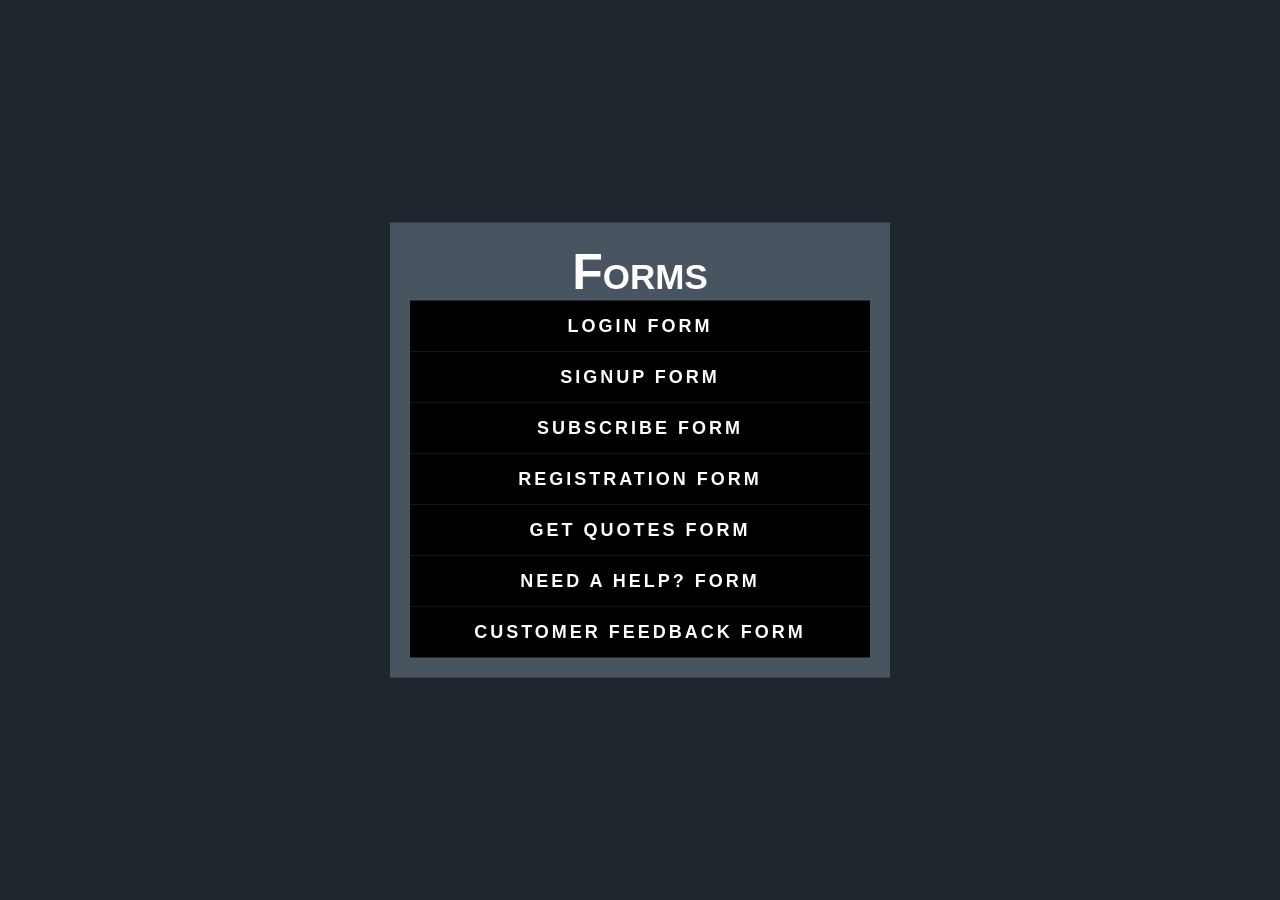
<file: index.html>
<!DOCTYPE html>
<html lang="en">
<head>
    <meta charset="UTF-8">
    <meta http-equiv="X-UA-Compatible" content="IE=edge">
    <meta name="viewport" content="width=device-width, initial-scale=1.0">
    <title>Forms Preview</title>
    <link rel="stylesheet" href="./css/Variables.css">
    <link rel="stylesheet" href="./css/GlobalStyles.css">
</head>
<body>
    <div class="alignment main">
        <h1 class="heading">F<span>orms</span></h1>
        <a href="./LoginForm.html">
            <button class="button">Login Form</button>
        </a>
        <a href="./SignupForm.html">
            <button class="button">Signup Form</button>
        </a>
        <a href="./SubscribeForm.html">
            <button class="button">Subscribe Form</button>
        </a>
        <a href="./RegistrationForm.html">
            <button class="button">Registration Form</button>
        </a>
        <a href="./GetQuotesForm.html">
            <button class="button">Get Quotes Form</button>
        </a>
        <a href="./NeedAHelpForm.html">
            <button class="button">Need A Help? Form</button>
        </a>
        <a href="./CustomerFeedbackForm.html">
            <button class="button">Customer Feedback Form</button>
        </a>
    </div>
</body>
</html>
</file>
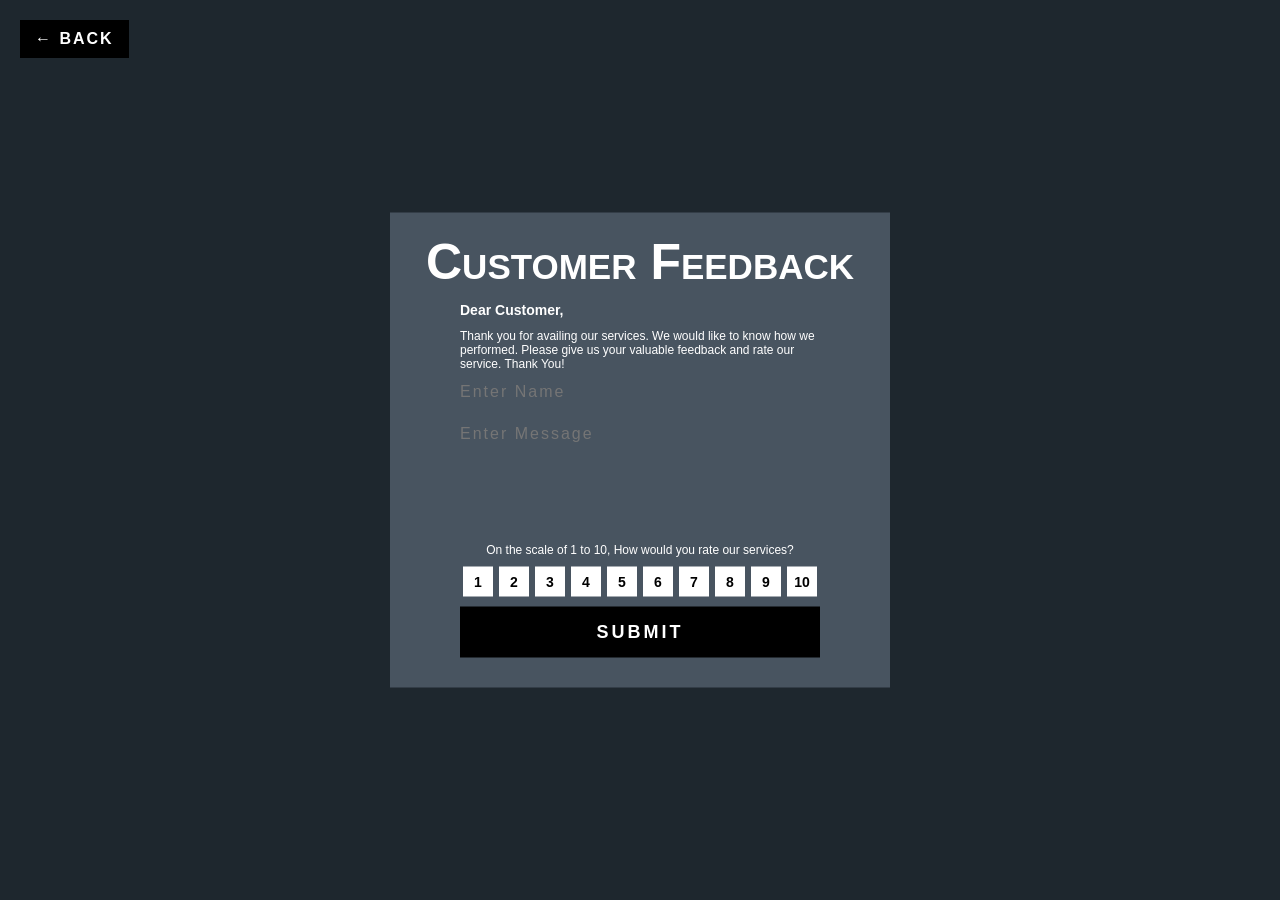
<file: CustomerFeedbackForm.html>
<!DOCTYPE html>
<html lang="en">
<head>
    <meta charset="UTF-8">
    <meta http-equiv="X-UA-Compatible" content="IE=edge">
    <meta name="viewport" content="width=device-width, initial-scale=1.0">
    <title>Customer Feedback Form</title>
    <link rel="stylesheet" href="./css/Variables.css">
    <link rel="stylesheet" href="./css/GlobalStyles.css">
    <link rel="stylesheet" href="./css/CustomerFeedbackStyles.css">
</head>
<body>
    <div>
        <a href="./index.html">
            <button class="back-button">&#8592; Back</button>
        </a>
    </div>
    <div class="alignment main">
        <h1 class="heading">C<span>ustomer</span> F<span>eedback</span></h1>
        <div class="form">
            <ul>
                <form action="\" method="post">
                    <li class="paragraph">
                        <label>Dear Customer,</label>
                        <span>Thank you for availing our services. We would like to know how we performed. Please give us your valuable feedback and rate our service. Thank You!</span>
                    </li>
                    <div class="input-textboxes">
                        <li id="name">
                            <input type="text" placeholder="Enter Name" name="" class="textbox" required>
                            <span class="input-border"></span>
                        </li>
                        <li id="message">
                            <textarea name="" cols="30" rows="10" placeholder="Enter Message" class="textbox"></textarea>
                            <span class="input-border"></span>
                        </li>
                    </div>
                    <div class="scale-text">
                        <span>On the scale of 1 to 10, How would you rate our services?</span>
                    </div>
                    <div class="scale-alignment">
                        <input type="button" value="1" class="scale">
                        <input type="button" value="2" class="scale">
                        <input type="button" value="3" class="scale">
                        <input type="button" value="4" class="scale">
                        <input type="button" value="5" class="scale">
                        <input type="button" value="6" class="scale">
                        <input type="button" value="7" class="scale">
                        <input type="button" value="8" class="scale">
                        <input type="button" value="9" class="scale">
                        <input type="button" value="10" class="scale">
                    </div>
                    <div class="button-block">
                        <button type="submit" class="button">Submit</button>
                    </div>
                </form>
            </ul>
        </div>
    </div>
</body>
</html>
</file>
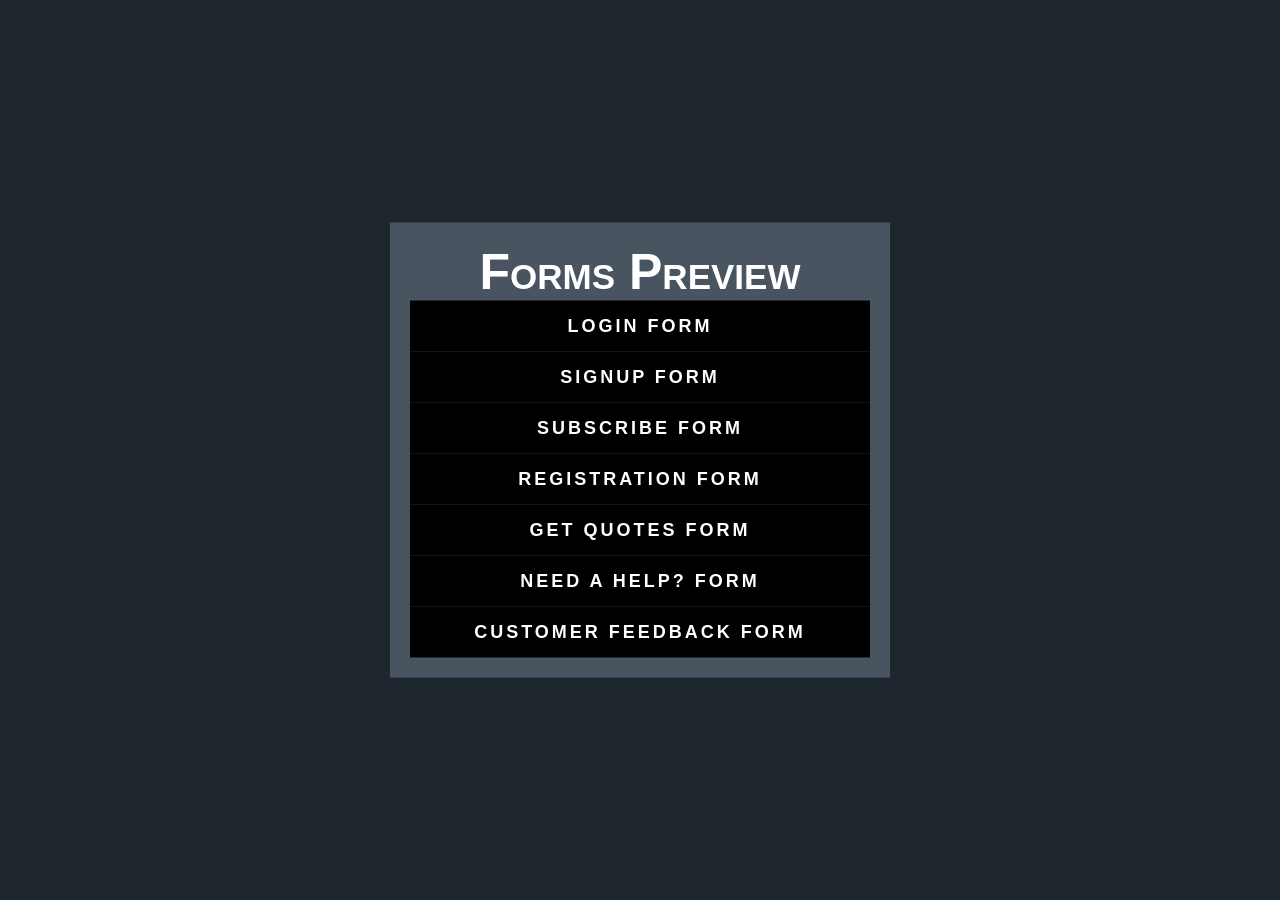
<file: FormsPreview.html>
<!DOCTYPE html>
<html lang="en">
<head>
    <meta charset="UTF-8">
    <meta http-equiv="X-UA-Compatible" content="IE=edge">
    <meta name="viewport" content="width=device-width, initial-scale=1.0">
    <title>Forms Preview</title>
    <link rel="stylesheet" href="./css/Variables.css">
    <link rel="stylesheet" href="./css/GlobalStyles.css">
</head>
<body>
    <div class="alignment main">
        <h1 class="heading">F<span>orms</span> P<span>review</span></h1>
        <a href="./LoginForm.html">
            <button class="button">Login Form</button>
        </a>
        <a href="./SignupForm.html">
            <button class="button">Signup Form</button>
        </a>
        <a href="./SubscribeForm.html">
            <button class="button">Subscribe Form</button>
        </a>
        <a href="./RegistrationForm.html">
            <button class="button">Registration Form</button>
        </a>
        <a href="./GetQuotesForm.html">
            <button class="button">Get Quotes Form</button>
        </a>
        <a href="./NeedAHelpForm.html">
            <button class="button">Need A Help? Form</button>
        </a>
        <a href="./CustomerFeedbackForm.html">
            <button class="button">Customer Feedback Form</button>
        </a>
    </div>
</body>
</html>
</file>
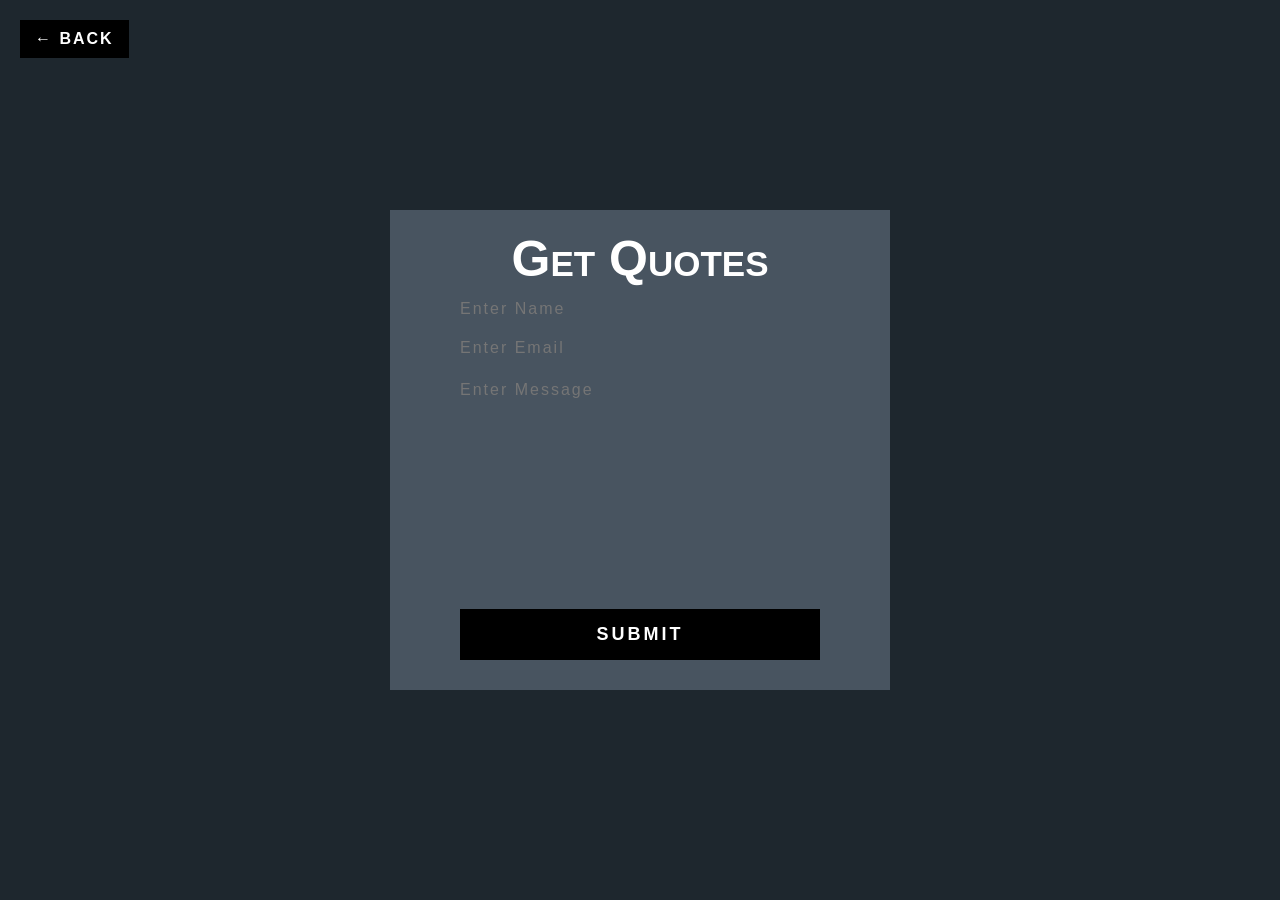
<file: GetQuotesForm.html>
<!DOCTYPE html>
<html lang="en">
<head>
    <meta charset="UTF-8">
    <meta http-equiv="X-UA-Compatible" content="IE=edge">
    <meta name="viewport" content="width=device-width, initial-scale=1.0">
    <title>Get Quotes Form</title>
    <link rel="stylesheet" href="./css/Variables.css">
    <link rel="stylesheet" href="./css/GlobalStyles.css">
    <link rel="stylesheet" href="./css/GetQuotesFormStyles.css">
</head>
<body>
    <div>
        <a href="./index.html">
            <button class="back-button">&#8592; Back</button>
        </a>
    </div>
    <div class="alignment main">
        <h1 class="heading">G<span>et</span> Q<span>uotes</span></h1>
        <div class="form">
            <ul>
                <form action="\" method="post">
                    <div class="input-textboxes">
                        <li id="name">
                            <input type="text" placeholder="Enter Name" name="" class="textbox" required>
                            <span class="input-border"></span>
                        </li>
                        <li id="email">
                            <input type="email" placeholder="Enter Email" name="" class="textbox" required>
                            <span class="input-border"></span>
                        </li>
                        <li id="message">
                            <textarea name="" cols="30" rows="10" placeholder="Enter Message" class="textbox"></textarea>
                            <span class="input-border"></span>
                        </li>
                    </div>
                    <div class="button-block">
                        <button type="submit" class="button">Submit</button>
                    </div>
                </form>
            </ul>
        </div>
    </div>
</body>
</html>
</file>
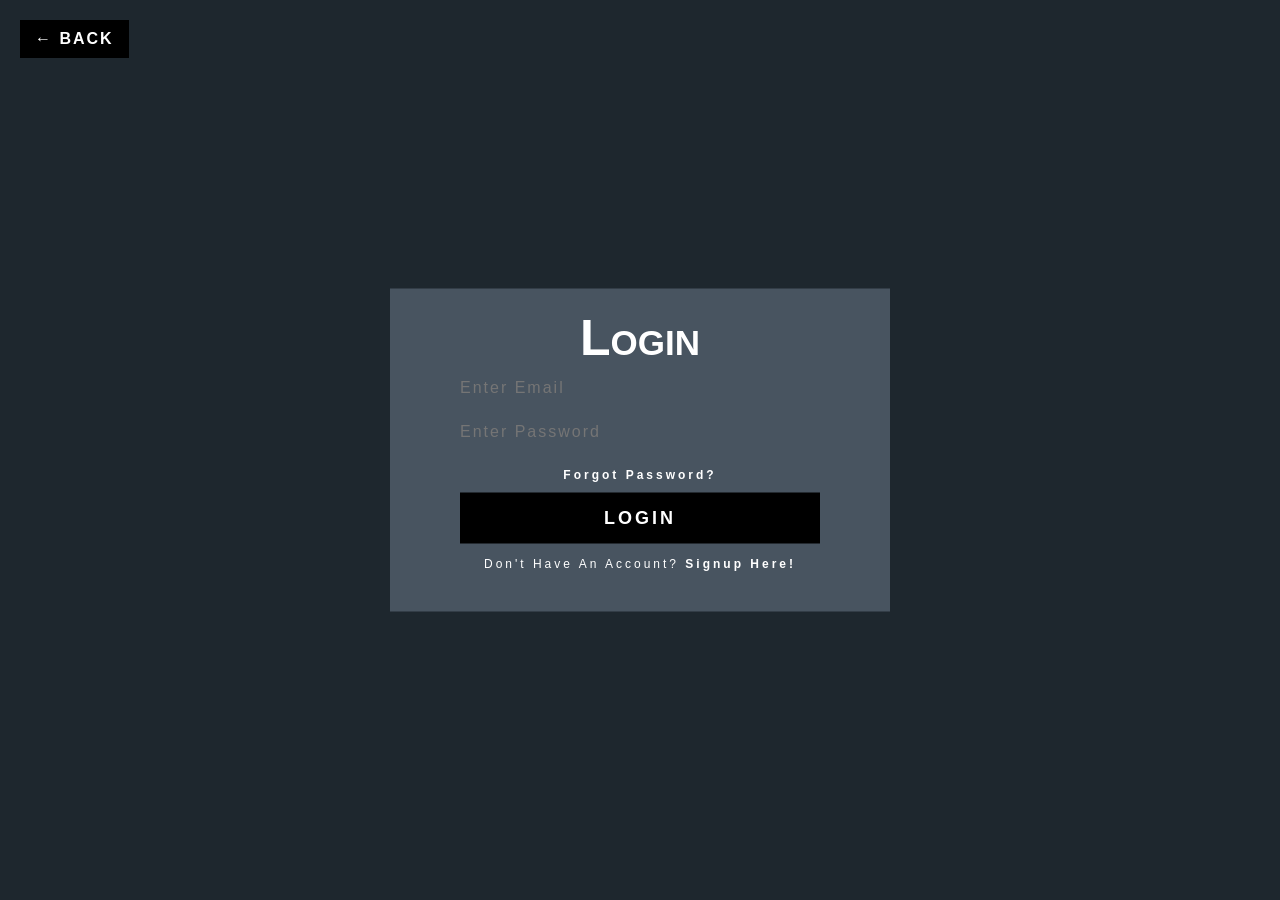
<file: LoginForm.html>
<!DOCTYPE html>
<html lang="en">
<head>
    <meta charset="UTF-8">
    <meta http-equiv="X-UA-Compatible" content="IE=edge">
    <meta name="viewport" content="width=device-width, initial-scale=1.0">
    <title>Login Form</title>
    <link rel="stylesheet" href="./css/Variables.css">
    <link rel="stylesheet" href="./css/GlobalStyles.css">
    <link rel="stylesheet" href="./css/LoginFormStyles.css">
</head>
<body>
    <div>
        <a href="./index.html">
            <button class="back-button">&#8592; Back</button>
        </a>
    </div>
    <div class="alignment main">
        <h1 class="heading">L<span>ogin</span></h1>
        <div class="form">
            <ul>
                <form action="\" method="post">
                    <div class="input-textboxes">
                        <li id="email">
                            <input type="email" placeholder="Enter Email" name="" class="textbox" required>
                            <span class="input-border"></span>
                        </li>
                        <li id="password">
                            <input type="password" placeholder="Enter Password" name="" class="textbox" required>
                            <span class="input-border"></span>
                        </li>
                    </div>
                    <li class="forgot-password">
                        <a href="#">Forgot Password?</a>
                    </li>
                    <div class="button-block">
                        <button type="submit" class="button">Login</button>
                    </div>
                    <li class="signup-link">
                        <label>Don't Have An Account? </label>
                        <a href="#">Signup Here!</a>
                    </li>
                </form>
            </ul>
        </div>
    </div>
</body>
</html>
</file>
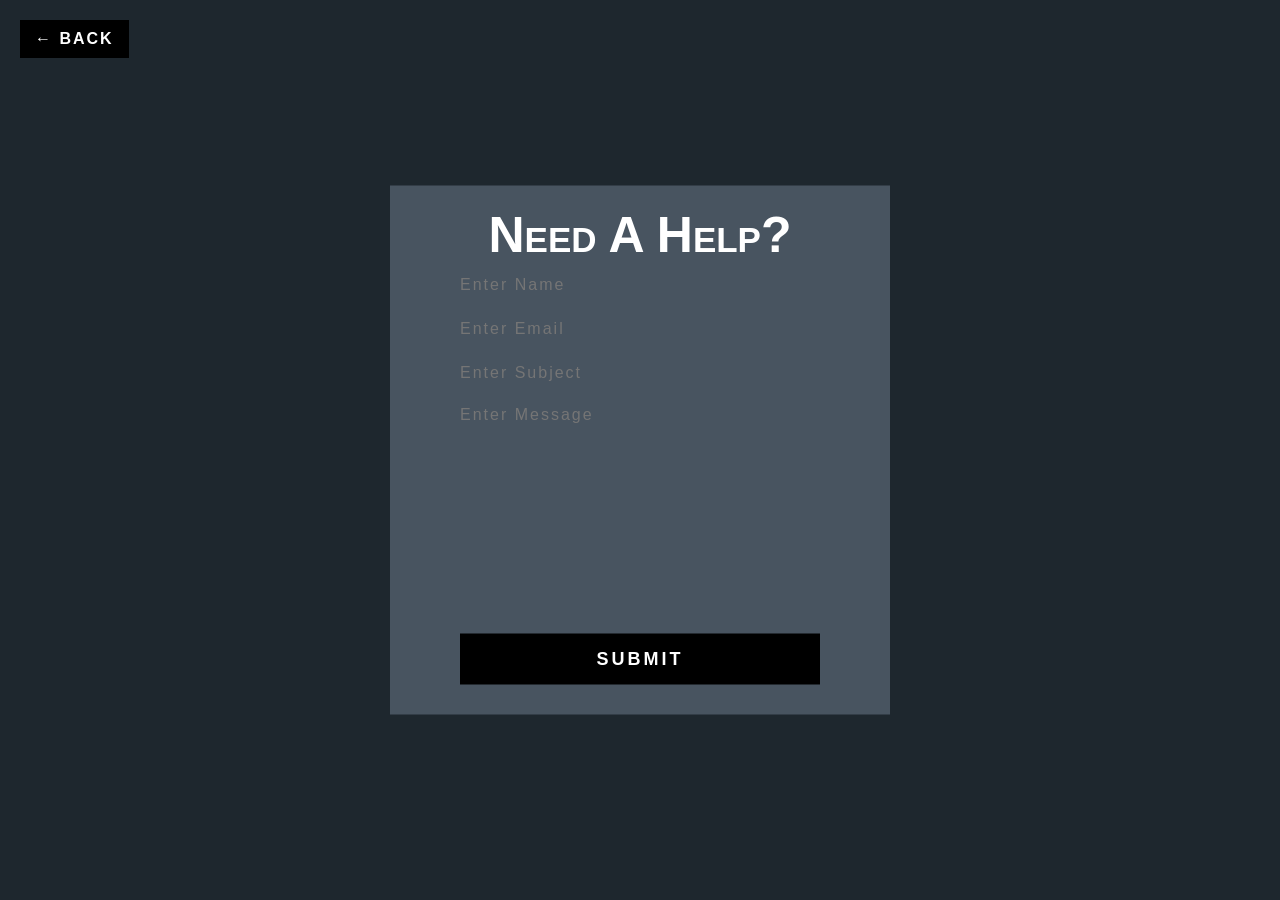
<file: NeedAHelpForm.html>
<!DOCTYPE html>
<html lang="en">
<head>
    <meta charset="UTF-8">
    <meta http-equiv="X-UA-Compatible" content="IE=edge">
    <meta name="viewport" content="width=device-width, initial-scale=1.0">
    <title>Need A Help Form</title>
    <link rel="stylesheet" href="./css/Variables.css">
    <link rel="stylesheet" href="./css/GlobalStyles.css">
    <link rel="stylesheet" href="./css/NeedAHelpStyles.css">
</head>
<body>
    <div>
        <a href="./index.html">
            <button class="back-button">&#8592; Back</button>
        </a>
    </div>
    <div class="alignment main">
        <h1 class="heading">N<span>eed</span> A H<span>elp</span>?</h1>
        <div class="form">
            <ul>
                <form action="\" method="post">
                    <div class="input-textboxes">
                        <li id="name">
                            <input type="text" placeholder="Enter Name" name="" class="textbox" required>
                            <span class="input-border"></span>
                        </li>
                        <li id="email">
                            <input type="email" placeholder="Enter Email" name="" class="textbox" required>
                            <span class="input-border"></span>
                        </li>
                        <li id="subject">
                            <input type="text" placeholder="Enter Subject" name="" class="textbox" required>
                            <span class="input-border"></span>
                        </li>
                        <li id="message">
                            <textarea name="" cols="30" rows="10" placeholder="Enter Message" class="textbox"></textarea>
                            <span class="input-border"></span>
                        </li>
                    </div>
                    <div class="button-block">
                        <button type="submit" class="button">Submit</button>
                    </div>
                </form>
            </ul>
        </div>
    </div>
</body>
</html>
</file>
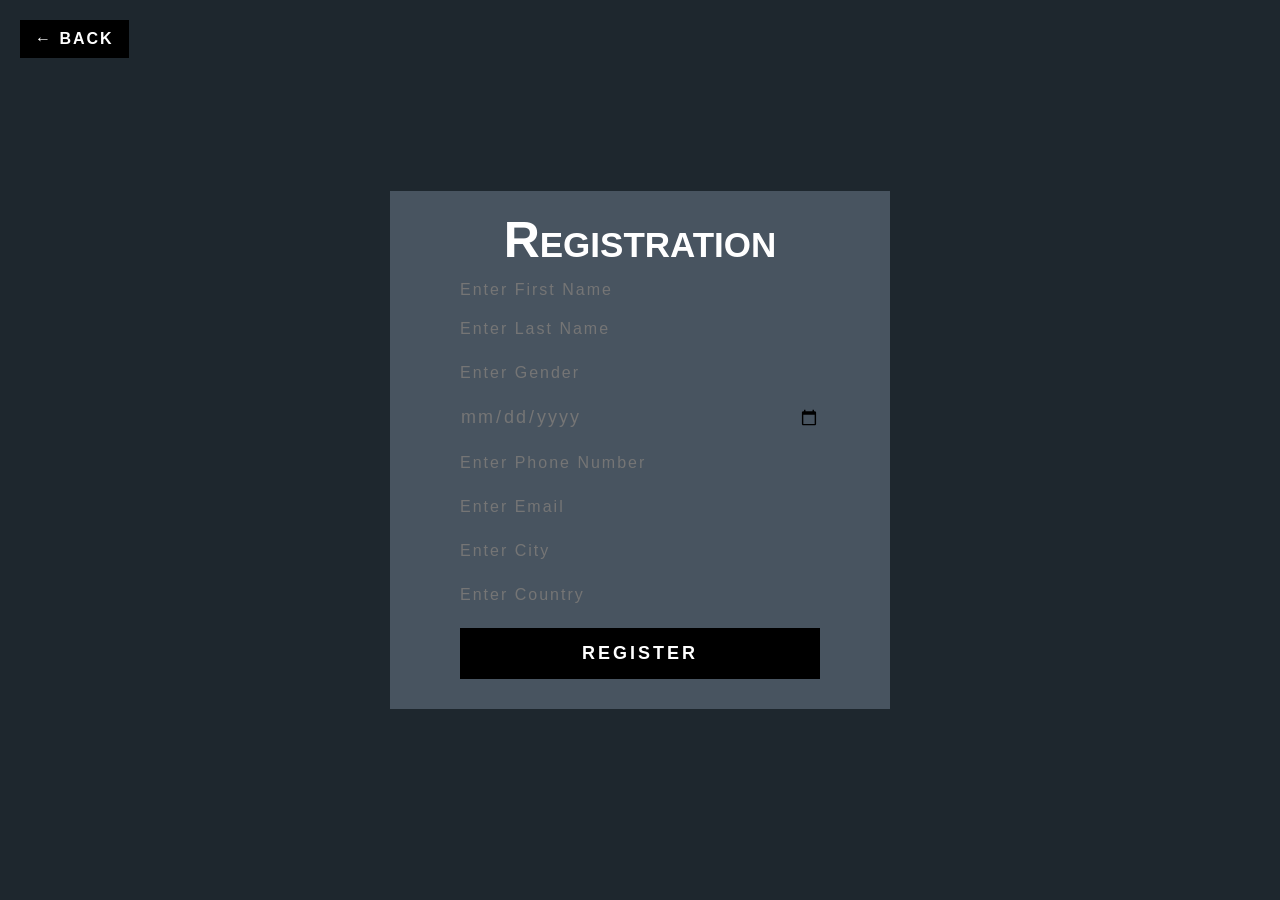
<file: RegistrationForm.html>
<!DOCTYPE html>
<html lang="en">
<head>
    <meta charset="UTF-8">
    <meta http-equiv="X-UA-Compatible" content="IE=edge">
    <meta name="viewport" content="width=device-width, initial-scale=1.0">
    <title>Registration Form</title>
    <link rel="stylesheet" href="./css/Variables.css">
    <link rel="stylesheet" href="./css/GlobalStyles.css">
    <link rel="stylesheet" href="./css/RegistrationFormStyles.css">
</head>
<body>
    <div>
        <a href="./index.html">
            <button class="back-button">&#8592; Back</button>
        </a>
    </div>
    <div class="alignment main">
        <h1 class="heading">R<span>egistration</span></h1>
        <div class="form">
            <ul>
                <form action="\" method="post">
                    <div class="input-textboxes">
                        <li id="fist-name">
                            <input type="text" placeholder="Enter First Name" name="" class="textbox" required>
                            <span class="input-border"></span>
                        </li>
                        <li id="last-name">
                            <input type="text" placeholder="Enter Last Name" name="" class="textbox" required>
                            <span class="input-border"></span>
                        </li>
                        <li id="gender">
                            <input type="text" placeholder="Enter Gender" name="" class="textbox" required>
                            <span class="input-border"></span>
                        </li>
                        <li id="date">
                            <input type="date" name="" class="textbox" value="" required>
                            <span class="input-border"></span>
                        </li>
                        <li id="phone">
                            <input type="tel" placeholder="Enter Phone Number" name="" class="textbox" required>
                            <span class="input-border"></span>
                        </li>
                        <li id="email">
                            <input type="email" placeholder="Enter Email" name="" class="textbox" required>
                            <span class="input-border"></span>
                        </li>
                        <li id="city">
                            <input type="text" placeholder="Enter City" name="" class="textbox" required>
                            <span class="input-border"></span>
                        </li>
                        <li id="country">
                            <input type="text" placeholder="Enter Country" name="" class="textbox" required>
                            <span class="input-border"></span>
                        </li>
                    </div>
                    <div class="button-block">
                        <button type="submit" class="button">Register</button>
                    </div>
                </form>
            </ul>
        </div>
    </div>
</body>
</html>
</file>
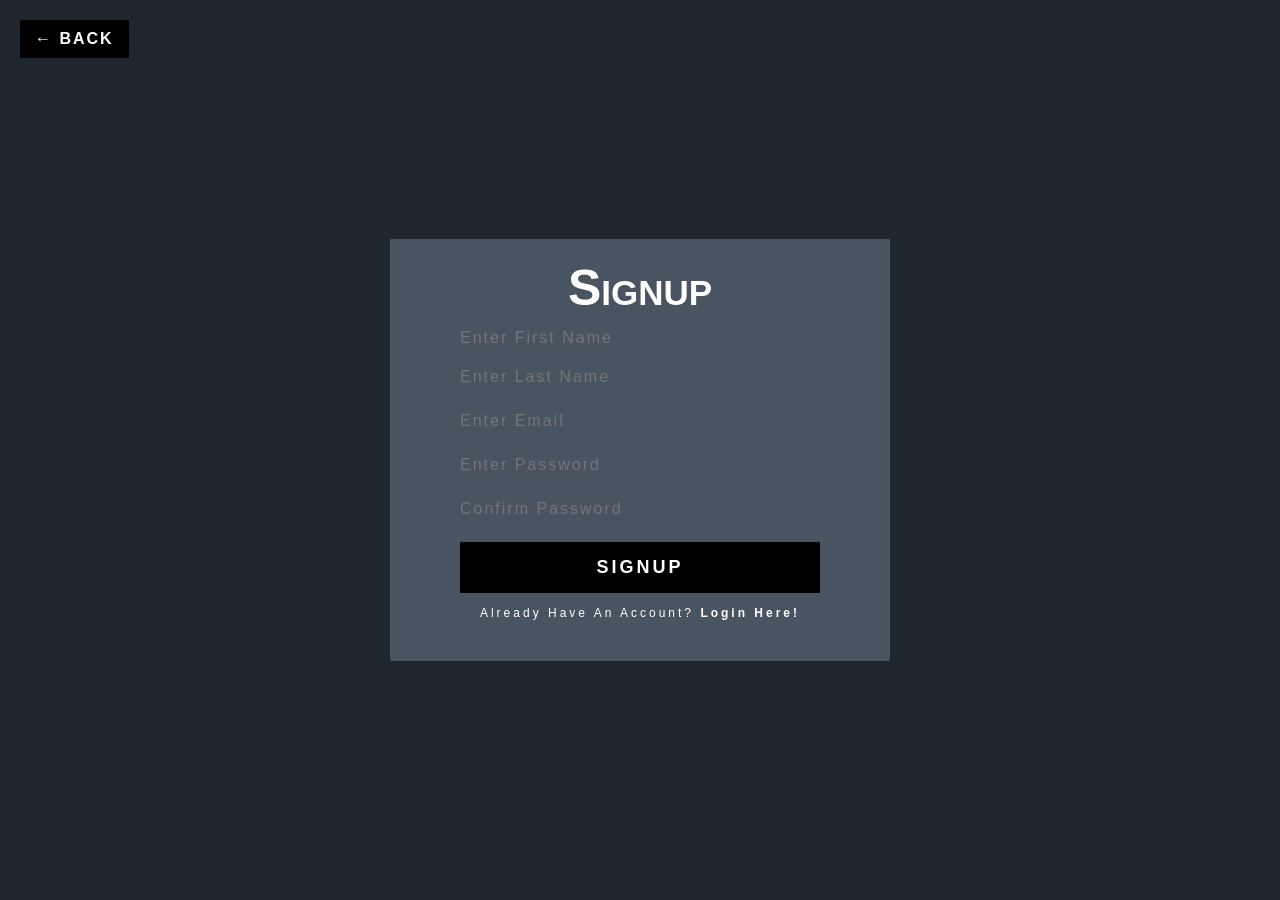
<file: SignupForm.html>
<!DOCTYPE html>
<html lang="en">
<head>
    <meta charset="UTF-8">
    <meta http-equiv="X-UA-Compatible" content="IE=edge">
    <meta name="viewport" content="width=device-width, initial-scale=1.0">
    <title>Signup Form</title>
    <link rel="stylesheet" href="./css/Variables.css">
    <link rel="stylesheet" href="./css/GlobalStyles.css">
    <link rel="stylesheet" href="./css/SignupFormStyles.css">
</head>
<body>
    <div>
        <a href="./index.html">
            <button class="back-button">&#8592; Back</button>
        </a>
    </div>
    <div class="alignment main">
        <h1 class="heading">S<span>ignup</span></h1>
        <div class="form">
            <ul>
                <form action="\" method="post">
                    <div class="input-textboxes">
                        <li id="fist-name">
                            <input type="text" placeholder="Enter First Name" name="" class="textbox" required>
                            <span class="input-border"></span>
                        </li>
                        <li id="last-name">
                            <input type="text" placeholder="Enter Last Name" name="" class="textbox" required>
                            <span class="input-border"></span>
                        </li>
                        <li id="email">
                            <input type="email" placeholder="Enter Email" name="" class="textbox" required>
                            <span class="input-border"></span>
                        </li>
                        <li id="password">
                            <input type="password" placeholder="Enter Password" name="" class="textbox" required>
                            <span class="input-border"></span>
                        </li>
                        <li id="password">
                            <input type="password" placeholder="Confirm Password" name="" class="textbox" required>
                            <span class="input-border"></span>
                        </li>
                    </div>
                    <div class="button-block">
                        <button type="submit" class="button">Signup</button>
                    </div>
                    <li class="login-link">
                        <label>Already Have An Account? </label>
                        <a href="#">Login Here!</a>
                    </li>
                </form>
            </ul>
        </div>
    </div>
</body>
</html>
</file>
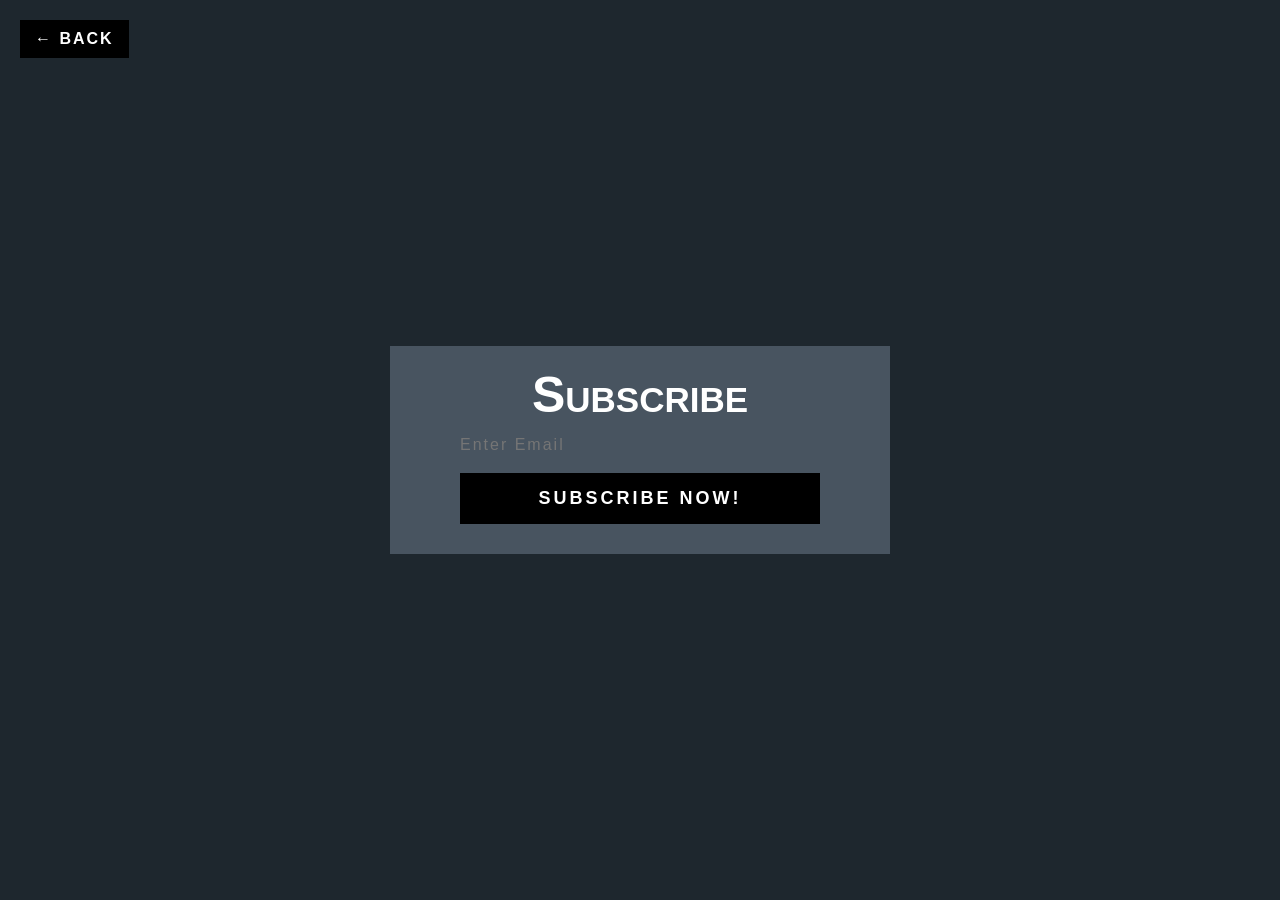
<file: SubscribeForm.html>
<!DOCTYPE html>
<html lang="en">
<head>
    <meta charset="UTF-8">
    <meta http-equiv="X-UA-Compatible" content="IE=edge">
    <meta name="viewport" content="width=device-width, initial-scale=1.0">
    <title>Subscribe Form</title>
    <link rel="stylesheet" href="./css/Variables.css">
    <link rel="stylesheet" href="./css/GlobalStyles.css">
</head>
<body>
    <div>
        <a href="./index.html">
            <button class="back-button">&#8592; Back</button>
        </a>
    </div>
    <div class="alignment main">
        <h1 class="heading">S<span>ubscribe</span></h1>
        <div class="form">
            <ul>
                <form action="\" method="post">
                    <div class="input-textboxes">
                        <li>
                            <input type="email" name="" placeholder="Enter Email" class="textbox" required>
                            <span class="input-border"></span>
                        </li>
                    </div>
                    <div>
                        <button type="submit" class="button">Subscribe Now!</button>
                    </div>
                </form>
            </ul>
        </div>
        <!-- <label class="toggle-color">
            <input type="checkbox">
            <span class="slider"></span>
        </label> -->
    </div>
</body>
</html>
</file>
<file: css/Variables.css>
:root {
    --bg-color: #1e272e;
    --fg-color: #485460;
    --primary-color: #000000;
    --secondary-color: #ffffff;
    --font-family: Arial, Helvetica, sans-serif;
}
</file>
<file: css/GlobalStyles.css>
/* Body Styles */
* {
    margin: 0;
    padding: 0;
    box-sizing: border-box;
    font-family: var(--font-family);
}

body {
    background-color: var(--bg-color);
    color: var(--secondary-color);
}

/* Main Div */
.main {
    width: 500px;
    height: auto;
    background-color: var(--fg-color);
    padding: 20px;
}

/* Main Div Alignment */
.alignment {
    position: absolute;
    top: 50%;
    left: 50%;
    -ms-transform: translate(-50%, -50%);
    -webkit-transform: translate(-50%, -50%);
    transform: translate(-50%, -50%);
}

/* Heading Styles */
.heading {
    text-align: center;
    font-family: Arial, Helvetica, sans-serif;
    font-size: 50px;
    text-transform: uppercase;
}

.heading span {
    font-size: 35px;
}

/* List Styles */
ul {
    text-decoration: none;
    list-style: none;
    margin: 10px 50px;
}

/* Input Textbox Styles */
.textbox {
    font-size: 18px;
    display: block;
    width: 100%;
    height: 100%;
    background: transparent;
    background-image: none;
    border: none;
    color: var(--secondary-color);
    letter-spacing: 2px;
}

.textbox:focus {
    outline: 0;
}

.input-textboxes {
    display: inline-block;
    width: 100%;
    text-align: center;
}

.input-border {
    display: inline-block;
    width: 0px;
    height: 2px;
    background: #FEC938;
    position: relative;
    top: -10px;
    -webkit-transition: all ease-in-out 0.5s;
    -o-transition: all ease-in-out 0.5s;
    -moz-transition: all ease-in-out 0.5s;
    transition: all ease-in-out 0.5s;
}

.textbox:hover, .textbox:active, .textbox:focus {
    outline: none;
}

.textbox:hover+.input-border, .textbox:active+.input-border,  .textbox:focus+.input-border {
    width: 100%;
}

.textbox::placeholder {
    font-size: 16px;
    font-weight: 500;
}

input[type="date"]::-webkit-datetime-edit-year-field,
input[type="date"]::-webkit-datetime-edit-month-field,
input[type="date"]::-webkit-datetime-edit-day-field,
input[type="date"]::-webkit-datetime-edit-text {
    color: #757575;
}

/* Buttons Styles */
.button-block {
    display: flex;
    width: 100%;
    height: 100%;
    text-align: center;
    column-gap: 10px;
}

.button {
    border: 0;
    outline: none;
    border-radius: 0;
    padding: 15px;
    width: 100%;
    font-size: 18px;
    font-weight: bold;
    text-transform: uppercase;
    letter-spacing: 3px;
    background: var(--primary-color);
    color: var(--secondary-color);
}

.button:hover, button:focus {
    -webkit-transition: all ease .5s;
    -o-transition: all ease .5s;
    -moz-transition: all ease .5s;
    transition: all ease .5s;
    background: var(--secondary-color);
    color: var(--primary-color);
}

/* Back Button Styles */
.back-button {
    border: 0;
    outline: none;
    margin: 20px;
    padding: 10px 15px;
    font-size: 16px;
    font-weight: bold;
    text-transform: uppercase;
    letter-spacing: 2px;
    background: var(--primary-color);
    color: var(--secondary-color);
    cursor: pointer;
}
</file>
<file: css/CustomerFeedbackStyles.css>
/* Paragraph Styles */
.paragraph label {
    font-size: 14px;
    font-weight: 600;
}

.paragraph span {
    margin: 10px 0;
    display: inline-block;
    width: 100%;
    font-size: 12px;
    font-weight: 500;
}

/* Input Textbox Styles */
#name {
    margin-bottom: 5px;
}

#message textarea {
    width: 100%;
    height: 100px;
    resize: none;
}

/* Scale Feedback Styles */
.scale-text {
    font-size: 12px;
    font-weight: 500;
    text-align: center;
}

.scale-alignment {
    display: flex;
    justify-content: space-around;
    align-items: center;
    width: 100%;
    height: auto;
    margin: 10px 0;
}

.scale {
    width: 30px;
    height: 30px;
    font-size: 14px;
    border: 0;
    outline: none;
    border-radius: 0;
    font-weight: bold;
    background: var(--secondary-color);
    color: var(--primary-color);
}

.scale:hover, .scale:focus {
    -webkit-transition: all ease .5s;
    -o-transition: all ease .5s;
    -moz-transition: all ease .5s;
    transition: all ease .5s;
    color: var(--secondary-color);
    background-color: var(--primary-color);
}
</file>
<file: css/GetQuotesFormStyles.css>
/* Input Textbox Styles */
#first-name, #last-name, #email, #password {
    margin-bottom: 5px;
}

#message textarea {
    resize: none;
}
</file>
<file: css/LoginFormStyles.css>
/* Input Textbox Styles */
#email, #password {
    margin-bottom: 5px;
}

/* Forgot Password Styles */
.forgot-password {
    margin-bottom: 10px;
    display: inline-block;
    width: 100%;
    text-align: center;
}

.forgot-password a {
    color: var(--secondary-color);
    text-decoration: none;
    font-size: 12px;
    font-weight: 600;
    letter-spacing: 3px;
}

/* Signup Link Styles */
.signup-link {
    margin: 10px 0;
    display: inline-block;
    width: 100%;
    text-align: center;
}

.signup-link label {
    color: var(--secondary-color);
    text-decoration: none;
    font-size: 12px;
    letter-spacing: 3px;
}

.signup-link a {
    color: var(--secondary-color);
    text-decoration: none;
    font-size: 12px;
    font-weight: 600;
    letter-spacing: 3px;
}
</file>
<file: css/NeedAHelpStyles.css>
/* Input Textbox Styles */
#name, #email, #subject {
    margin-bottom: 5px;
}

#message textarea {
    resize: none;
}
</file>
<file: css/RegistrationFormStyles.css>
/* Input Textbox Styles */
#first-name, #last-name, #gender, #date, #phone, #email, #city, #country {
    margin-bottom: 5px;
}
</file>
<file: css/SignupFormStyles.css>
/* Input Textbox Styles */
#first-name, #last-name, #email, #password {
    margin-bottom: 5px;
}

/* Login Link Styles */
.login-link {
    margin: 10px 0;
    display: inline-block;
    width: 100%;
    text-align: center;
}

.login-link label {
    color: var(--secondary-color);
    text-decoration: none;
    font-size: 12px;
    letter-spacing: 3px;
}

.login-link a {
    color: var(--secondary-color);
    text-decoration: none;
    font-size: 12px;
    font-weight: 600;
    letter-spacing: 3px;
}
</file>
